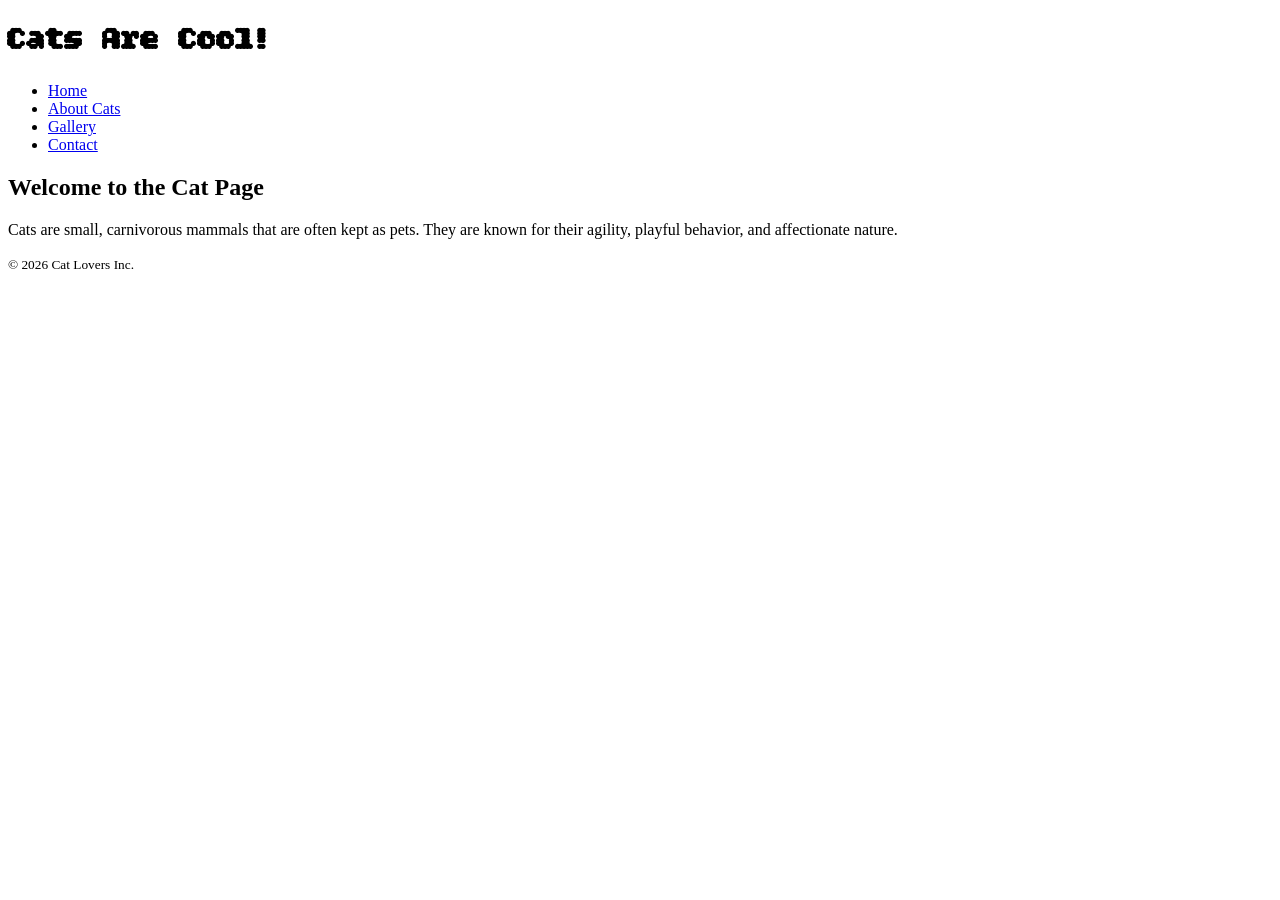
<file: index.html>
<!DOCTYPE html>
<html lang="en">
<head>
    <meta charset="UTF-8">
    <meta name="viewport" content="width=device-width, initial-scale=1.0">
    <link href="style.css" rel="stylesheet">
    <title>Cats</title>
</head>
<body>
    <header>
        <h1>Cats Are Cool!</h1>
    </header>
    <nav>
        <ul>
            <li><a href="index.html">Home</a></li>
            <li><a href="about.html">About Cats</a></li>
            <li><a href="gallery.html">Gallery</a></li>
            <li><a href="contact.html">Contact</a></li>
        </ul>
    </nav>
    <main>
        <section>
            <h2>Welcome to the Cat Page</h2>
            <p>Cats are small, carnivorous mammals that are often kept as pets. They are known for their agility, playful behavior, and affectionate nature.</p>
        </section>
    </main>
    <footer>
        <small>&copy; 2026 Cat Lovers Inc.</small>
    </footer>
</body>
</html>
</file>
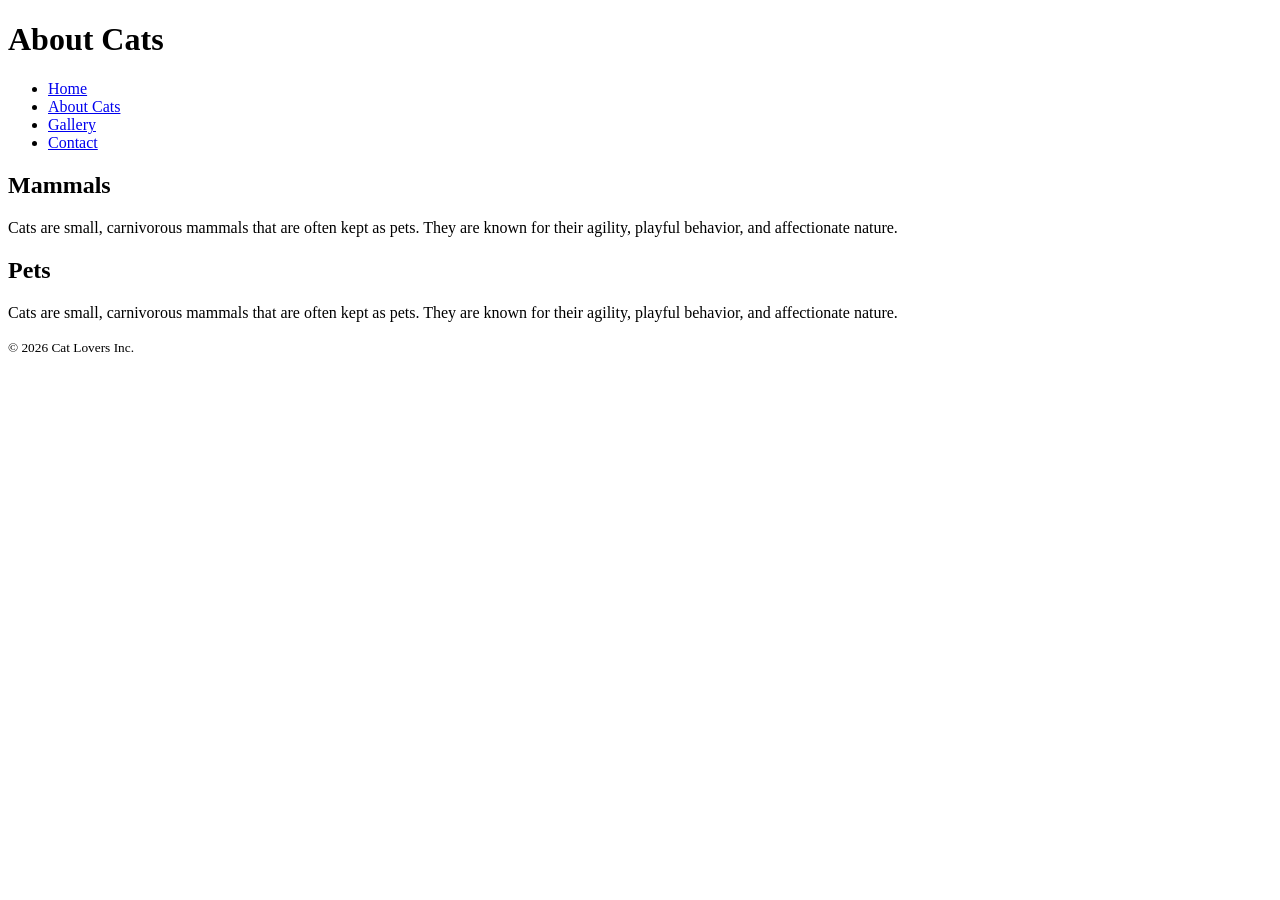
<file: about.html>
<!DOCTYPE html>
<html lang="en">
<head>
    <meta charset="UTF-8">
    <meta name="viewport" content="width=device-width, initial-scale=1.0">
    <title>Cats- About</title>
</head>
<body>
    <header>
        <h1>About Cats</h1>
    </header>
    <nav>
        <ul>
            <li><a href="index.html">Home</a></li>
            <li><a href="about.html">About Cats</a></li>
            <li><a href="gallery.html">Gallery</a></li>
            <li><a href="contact.html">Contact</a></li>
        </ul>
    </nav>
    <main>
        <section>
            <h2>Mammals</h2>
            <p>Cats are small, carnivorous mammals that are often kept as pets. They are known for their agility, playful behavior, and affectionate nature.</p>
        </section>
        <section>
            <h2>Pets</h2>
            <p>Cats are small, carnivorous mammals that are often kept as pets. They are known for their agility, playful behavior, and affectionate nature.</p>
        </section>
    </main>
    <footer>
        <small>&copy; 2026 Cat Lovers Inc.</small>
    </footer>
</body>
</html>
</file>
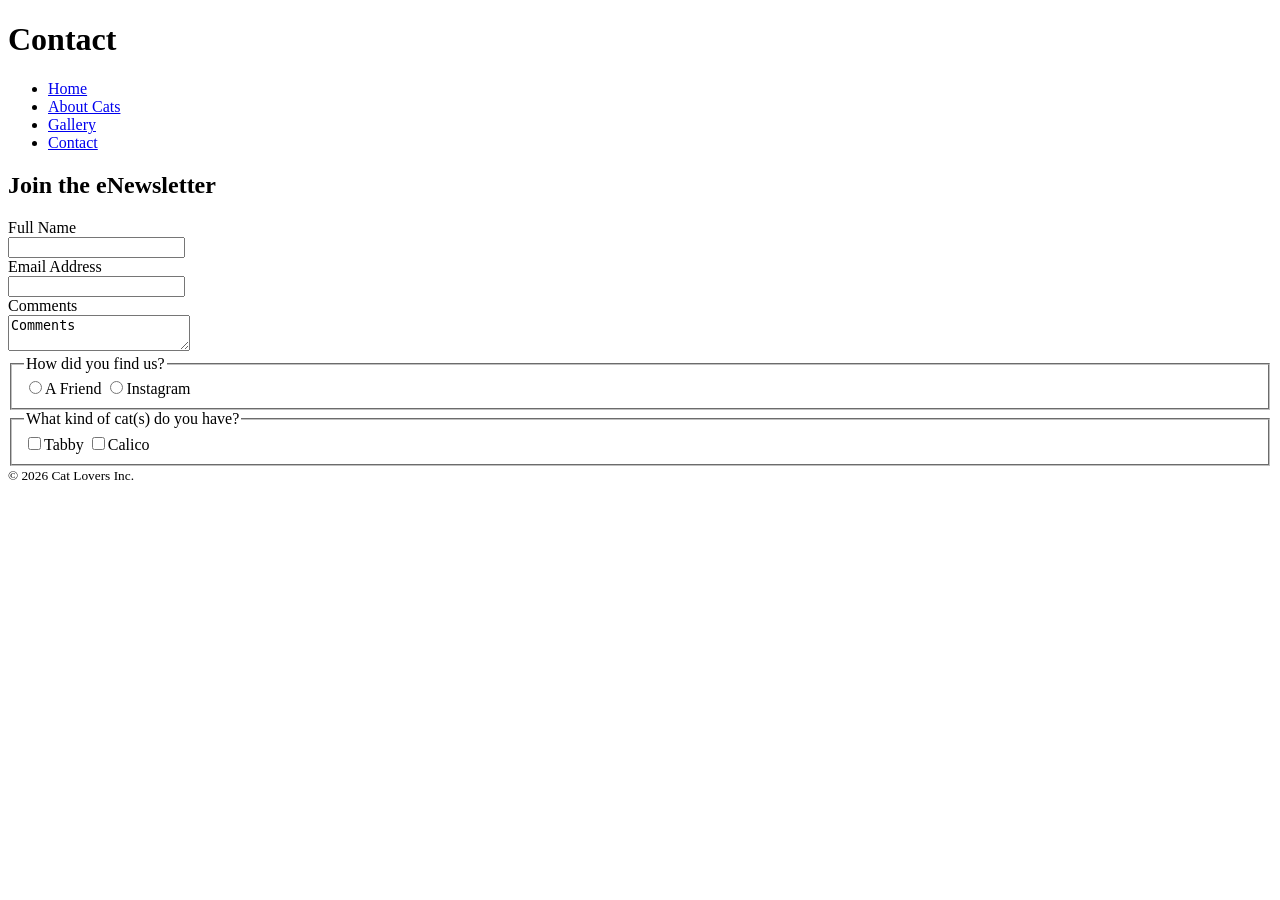
<file: contact.html>
<!DOCTYPE html>
<html lang="en">
<head>
    <meta charset="UTF-8">
    <meta name="viewport" content="width=device-width, initial-scale=1.0">
    <title>Cats- Contact</title>
</head>
<body>
    <header>
        <h1>Contact</h1>
    </header>
    <nav>
        <ul>
            <li><a href="index.html">Home</a></li>
            <li><a href="about.html">About Cats</a></li>
            <li><a href="gallery.html">Gallery</a></li>
            <li><a href="contact.html">Contact</a></li>
        </ul>
    </nav>
    <main>
        <section>
            <h2>Join the eNewsletter</h2>
            <form>
                <label for="fullName">Full Name</label><br>
                <input type="text" id="fullName" name="fullName" required><br>

                <label for="email">Email Address</label><br>
                <input type="email" id="email" name="email" required><br>

                <label for="comments">Comments</label><br>
                <textarea id="comments" name="comments">Comments</textarea>

                <fieldset>
                    <legend>How did you find us?</legend>
                    <label for="friend"><input name="findUs" type="radio" id="friend" value="friend">A Friend</label>
                    <label for="instagram"><input name="findUs" type="radio" id="instagram" value="instagram">Instagram</label>
                </fieldset>

                <fieldset>
                    <legend>What kind of cat(s) do you have?</legend>
                    <label for="tabby"><input name="cats" type="checkbox" id="tabby" value="tabby">Tabby</label>
                    <label for="calico"><input name="cats" type="checkbox" id="calico" value="calico">Calico</label>
                </fieldset>

            </form>
        </section>
    </main>
    <footer>
        <small>&copy; 2026 Cat Lovers Inc.</small>
    </footer>
</body>
</html>
</file>
<file: style.css>
@font-face {
    font-family:"Bitcount Grid Double";
    src:url(fonts/BitcountGridDouble-VariableFont_CRSV\,ELSH\,ELXP\,slnt\,wght.ttf);
}
h1 {
    font-family:"Bitcount Grid Double", cursive;
}
</file>
